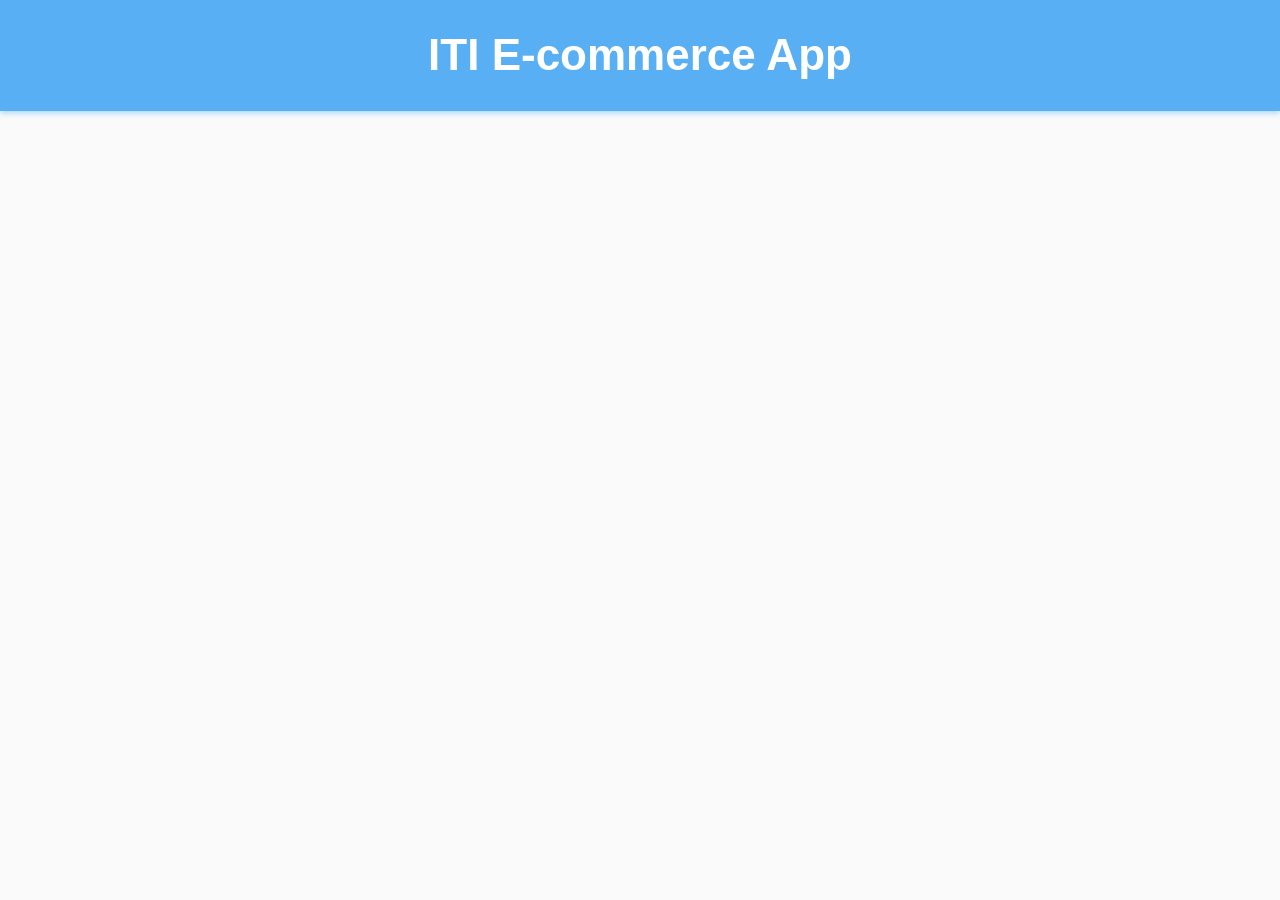
<file: index.html>
<!DOCTYPE html>
<html lang="en">

<head>
    <meta charset="UTF-8">
    <title>ITI E-commerce App</title>
    <link rel="stylesheet" href="style.css">
</head>

<body>
    <header class="header">
        <h1>ITI E-commerce App</h1>
    </header>

    <main>
        <div id="products" class="products-flex"></div>
    </main>

    <script src="index.js"></script>
</body>

</html>
</file>
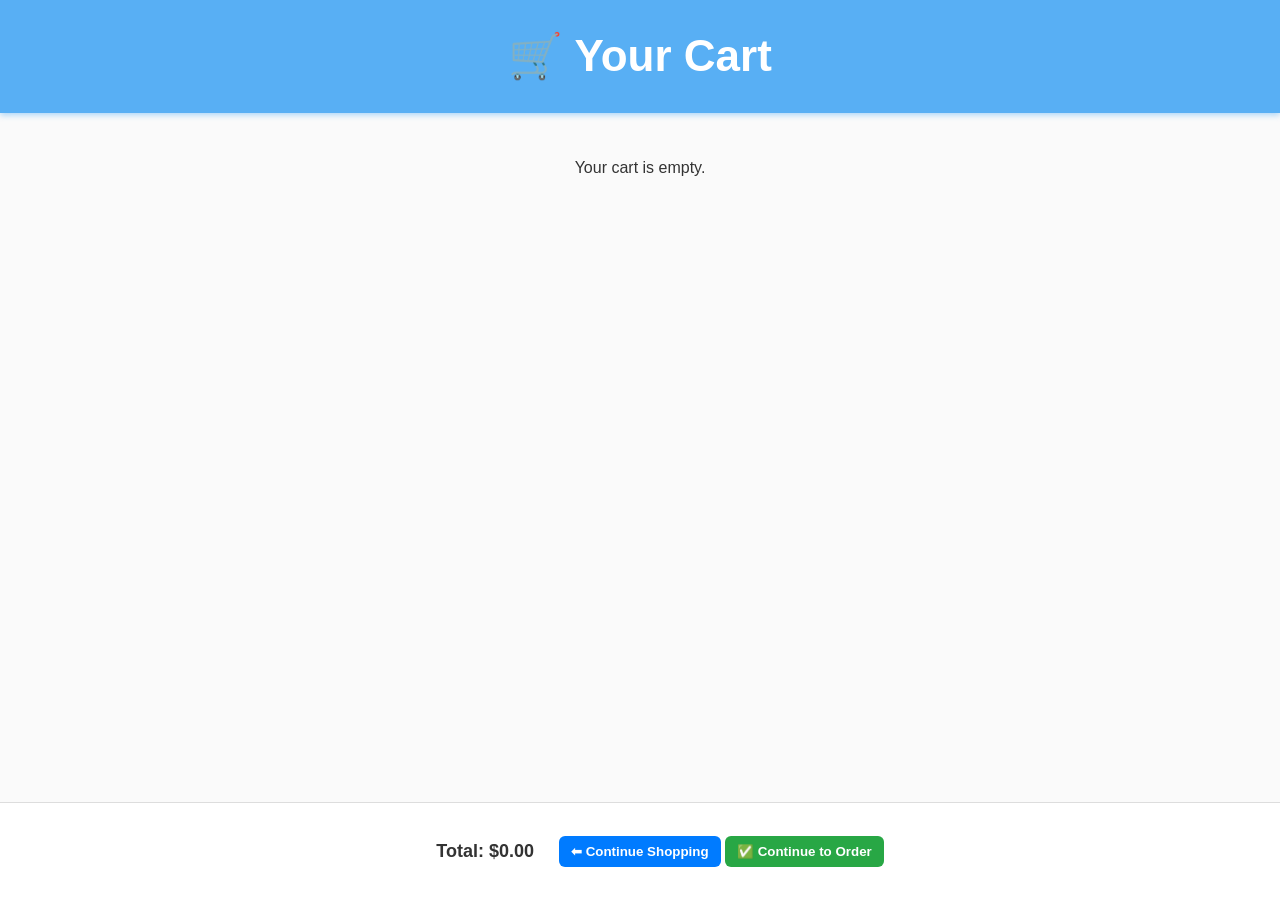
<file: cart.html>
<!DOCTYPE html>
<html lang="en">
<head>
  <meta charset="UTF-8">
  <title>Your Cart</title>
  <link rel="stylesheet" href="style.css">
</head>
<body>
  <header class="header">
    <h1>🛒 Your Cart</h1>
  </header>

  <main>
    <div id="cartItems" class="cart-list"></div>

    <div class="cart-footer">
      <p id="totalPrice" class="total">Total: $0.00</p>
      <div class="buttons">
        <button id="continueShopping" class="btn blue">⬅ Continue Shopping</button>
        <button id="purchaseBtn" class="btn green">✅ Continue to Order</button>
      </div>
    </div>
  </main>

  <script src="index.js"></script>
</body>
</html>
</file>
<file: style.css>
/* ==== Global layout ==== */
body {
    font-family: "Segoe UI", Arial, sans-serif;
    margin: 0;
    background: #fafafa;
    color: #333;
}

.header {
    background: #2196f3bd;
    color: white;
    text-align: center;
    padding: 1px 0;
    font-size: 22px;
    height: auto;
    box-shadow: 0 2px 6px rgb(33 150 243 / 38%);
}

/* ==== Products page ==== */
.products-flex {
    display: flex;
    flex-wrap: wrap;
    justify-content: center;
    gap: 25px;
    padding: 30px;
}

.product-card {
    display: flex;
    flex-direction: column;
    align-items: center;
    justify-content: space-between;
    width: 220px;
    background: white;
    border-radius: 12px;
    padding: 15px;
    box-shadow: 0 0 8px rgba(0, 0, 0, 0.1);
    transition: transform 0.2s ease;
}

.product-card:hover {
    transform: translateY(-5px);
}

.product-card img {
    height: 180px;
    width: 100%;
    object-fit: contain;
    margin-bottom: 10px;
}

.product-card h3 {
    font-size: 15px;
    margin: 10px 0;
    height: 40px;
    overflow: hidden;
}

.product-card p {
    font-weight: bold;
    margin-bottom: 8px;
}

.btn {
    border: none;
    padding: 8px 12px;
    border-radius: 6px;
    color: white;
    cursor: pointer;
    font-weight: bold;
    
}

.btn.green {
    background-color: #28a745;
}

.btn.green:hover {
    background-color: #218838;
}

.btn.blue {
    background-color: #007bff;
}

.btn.blue:hover {
    background-color: #0069d9;
}

.btn.red {
    background-color: #dc3545;
}

.btn.red:hover {
    background-color: #c82333;
}

/* ==== Cart Page ==== */


/* Products page - Flex layout */
.products-flex {
    display: flex;
    justify-content: center;
    align-items: center;
    flex-wrap: wrap;
    gap: 25px;
    padding: 30px;
}

.product-card {
    background: white;
    border-radius: 12px;
    padding: 15px;
    width: 300px;
    display: flex;
    flex-direction: column;
    align-items: center;
    justify-content: space-between;
    box-shadow: 0 0 8px rgba(0, 0, 0, 0.1);
    transition: transform 0.2s ease;
}

.product-card:hover {
    transform: scale(1.03);
}

.product-card img {
    height: 180px;
    width: 100%;
    object-fit: contain;
    margin-bottom: 10px;
}

.product-card h3 {
    font-size: 15px;
    margin: 10px 0;
    height: 40px;
    overflow: hidden;
}

.product-card p {
    font-weight: bold;
    margin-bottom: 10px;
}

.btn {
    border: none;
    padding: 8px 12px;
    border-radius: 6px;
    color: white;
    cursor: pointer;
    font-weight: bold;
}

.btn.green {
    background-color: #28a745;
}

.btn.green:hover {
    background-color: #218838;
}

.btn.blue {
    background-color: #007bff;
}

.btn.blue:hover {
    background-color: #0069d9;
}

.btn.red {
    background-color: #dc3545;
}

.btn.red:hover {
    background-color: #c82333;
}

/* Cart page */
.cart-list {
    display: flex;
    flex-direction: column;
    align-items: center;
    gap: 15px;
    padding: 30px;
}

.cart-item {
    display: flex;
    align-items: center;
    justify-content: space-between;
    width: 80%;
    background: white;
    border-radius: 10px;
    padding: 15px;
    box-shadow: 0 0 8px rgba(0, 0, 0, 0.1);
}

.cart-item img {
    height: 80px;
    object-fit: contain;
}

.cart-info {
    display: flex;
    flex-direction: column;
    flex: 1;
    text-align: left;
    margin-left: 15px;
}

.qty-buttons {
    display: flex;
    align-items: center;
    gap: 6px;
    margin-top: 8px;
}

.qty-btn {
    background: #ddd;
    border: none;
    border-radius: 4px;
    padding: 5px 10px;
    cursor: pointer;
    font-weight: bold;
}

.cart-footer {
    display: flex;
    justify-content: center;
    align-items: center;
    gap: 25px;
    padding: 20px;
    border-top: 1px solid #ddd;
    background: #fff;
    position: fixed;
    bottom: 0;
    width: 100%;
}

.total {
    font-size: 18px;
    font-weight: bold;
}
</file>
